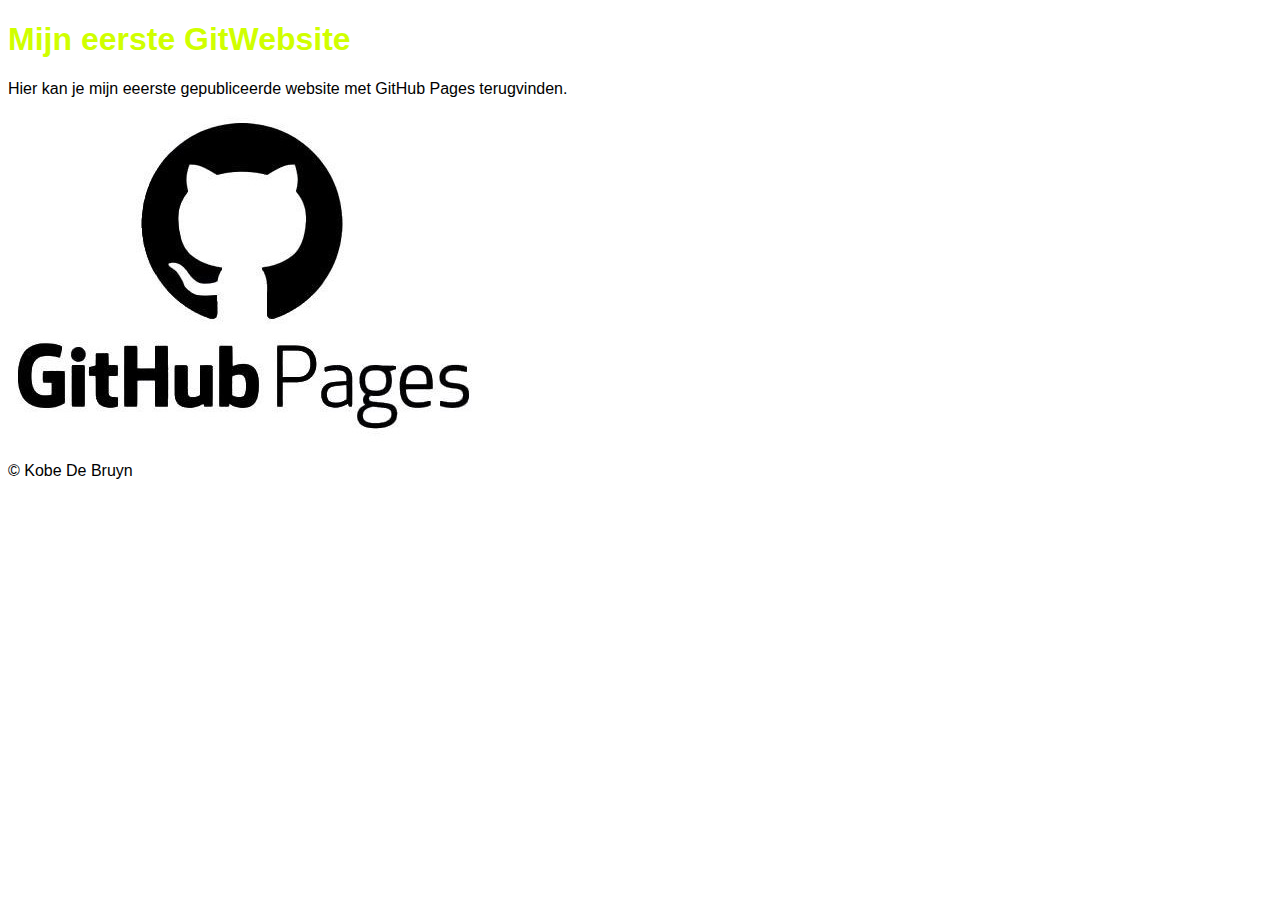
<file: EersteGitWebsite/index.html>
<!DOCTYPE html>
<html lang="nl">
<head>
    <meta charset="UTF-8">
    <meta http-equiv="X-UA-Compatible" content="IE=edge">
    <meta name="viewport" content="width=device-width, initial-scale=1.0">
    <link href="opmaak.css" rel="stylesheet" />
    <title>GitWebsite Kobe</title>
</head>
<body>
    <header>
    <h1>Mijn eerste GitWebsite</h1>
    </header>
    <article>
        <section>
            <p>Hier kan je mijn eeerste gepubliceerde website met GitHub Pages terugvinden.</p>
        </section>
        <section>
            <img src="Afbeeldingen/GitHubPages.jpeg" alt="Photo GitHub" title="GitHub"/>
        </section>
    </article>
    <footer>
        <p>&copy Kobe De Bruyn</p>
    </footer>
</body>
</html>
</file>
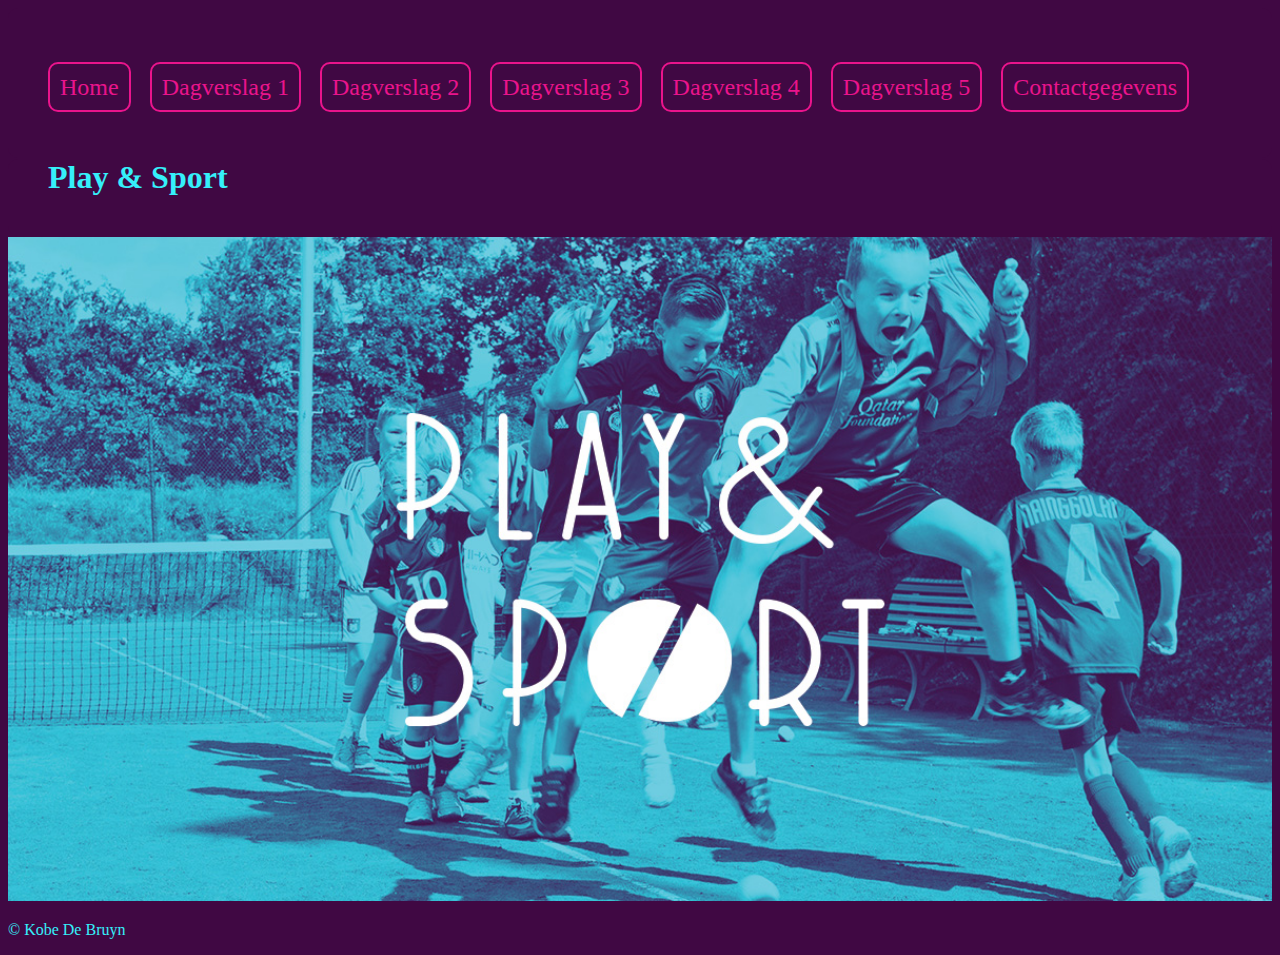
<file: KobeDB_Dagverslagen/index.html>
<!DOCTYPE html>
<html lang="nl">
<head>
    <meta charset="UTF-8">
    <meta http-equiv="X-UA-Compatible" content="IE=edge">
    <meta name="viewport" content="width=device-width, initial-scale=1.0">
    <title>Dagverslagen Kobe</title>
    <link rel="icon" href="Afbeeldingen/LogoPlay&Sport.jpeg" type="image/gif" sizes="16x16">
    <link href="opmaak.css" rel="stylesheet" />
</head>
<body class="Home">
    <nav class="Home">
        <ul>
            <li><a class="LinkH" href="index.html">Home</a></li>
            <li><a class="LinkH" href = "Dagverslagen/Dagverslag1.html">Dagverslag 1</a></li>
            <li><a class="LinkH" href = "Dagverslagen/Dagverslag2.html">Dagverslag 2</a></li>
            <li><a class="LinkH" href = "Dagverslagen/Dagverslag3.html">Dagverslag 3</a></li>
            <li><a class="LinkH" href = "Dagverslagen/Dagverslag4.html">Dagverslag 4</a></li>
            <li><a class="LinkH" href = "Dagverslagen/Dagverslag5.html">Dagverslag 5</a></li>
            <li><a class="LinkH" href = "Contact.html">Contactgegevens</a></li>
        </ul>
    </nav>
    <header class="Home">
        <h1 id="H1Home" >Play & Sport</h1>
    </header>
            <img id="HomeFoto" src="Afbeeldingen/Play&Sport.jpg" alt="Foto Play & Sport" title="Play & Sport" width="100%" height="100%">
    <footer id="FooterH">
        <p>&copy Kobe De Bruyn</p>
    </footer>
</body>
</html>
</file>
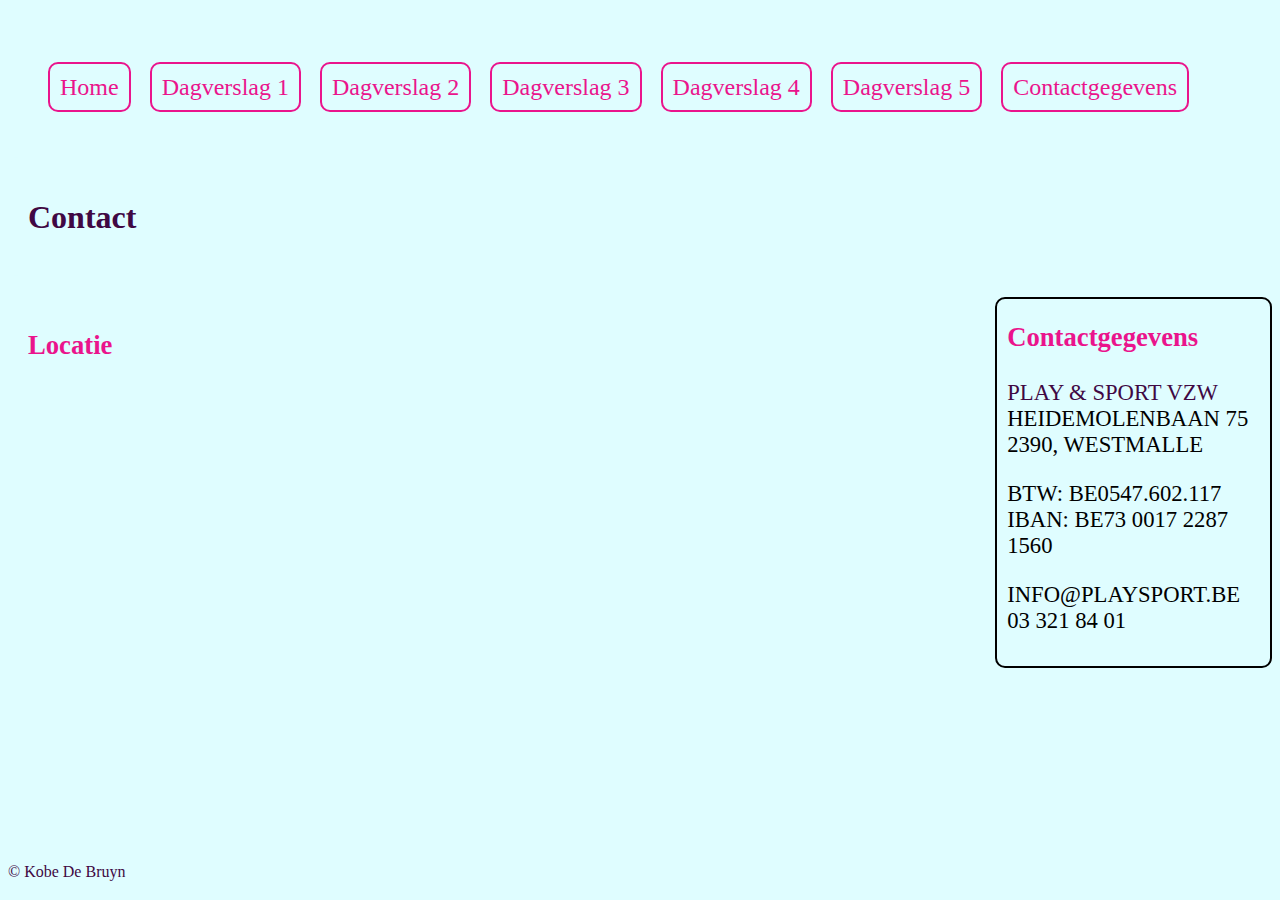
<file: KobeDB_Dagverslagen/Contact.html>
<!DOCTYPE html>
<html lang="en">
<head>
    <meta charset="UTF-8">
    <meta http-equiv="X-UA-Compatible" content="IE=edge">
    <meta name="viewport" content="width=device-width, initial-scale=1.0">
    <title>Contactgegevens</title>
    <link rel="icon" href="Afbeeldingen/LogoPlay&Sport.jpeg" type="image/gif" sizes="16x16">
    <link href="opmaak.css" rel="stylesheet" />
</head>
<body>
    <nav>
        <ul>
            <li><a href="index.html">Home</a></li>
            <li><a href = "Dagverslagen/Dagverslag1.html">Dagverslag 1</a></li>
            <li><a href = "Dagverslagen/Dagverslag2.html">Dagverslag 2</a></li>
            <li><a href = "Dagverslagen/Dagverslag3.html">Dagverslag 3</a></li>
            <li><a href = "Dagverslagen/Dagverslag4.html">Dagverslag 4</a></li>
            <li><a href = "Dagverslagen/Dagverslag5.html">Dagverslag 5</a></li>
            <li><a href = "Contact.html">Contactgegevens</a></li>
        </ul>
    </nav>
    <header>
        <h1>Contact</h1>
    </header>
    <aside id="AsideContactgegevens">
        <h2 id="AsideH2">Contactgegevens</h2>
        <p><a id="PlaySport" href = "https://playsport.be/" target="_blank">PLAY & SPORT VZW</a></br>
            HEIDEMOLENBAAN 75</br>
            2390, WESTMALLE</p>
        <p>BTW: BE0547.602.117</br>
            IBAN: BE73 0017 2287 1560</p>
        <p> INFO@PLAYSPORT.BE</br>
            03 321 84 01</p>
    </aside>
    <article>
        <section>
            <h2>Locatie</h2>
            <iframe src="https://www.google.com/maps/embed?pb=!1m14!1m8!1m3!1d9978.812898725302!2d4.6703276!3d51.2981853!3m2!1i1024!2i768!4f13.1!3m3!1m2!1s0x47c401d27569f41b%3A0xbfb18d265d9d6608!2sPlay%20%26%20Sport%20Management!5e0!3m2!1snl!2sbe!4v1674663351163!5m2!1snl!2sbe" width="1000" height="450" style="border:0;" allowfullscreen="" loading="lazy" referrerpolicy="no-referrer-when-downgrade"></iframe>
        </section>
    </article>
    <footer>
        <p>&copy Kobe De Bruyn</p>
    </footer>
</body>
</html>
</file>
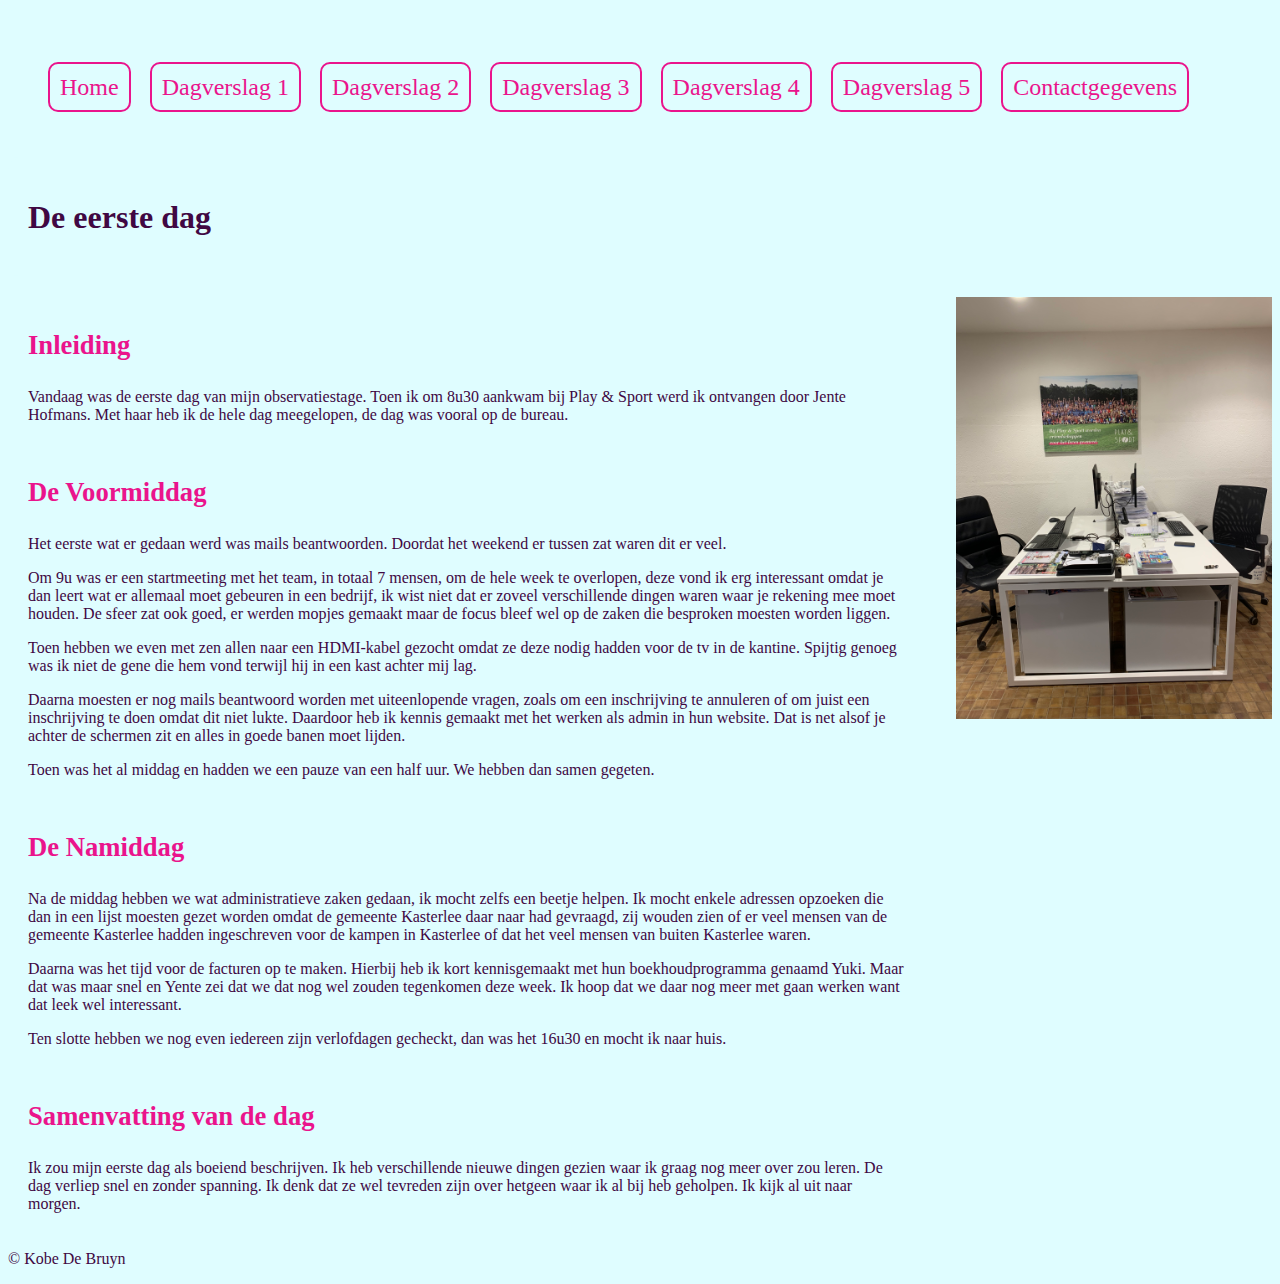
<file: KobeDB_Dagverslagen/Dagverslagen/Dagverslag1.html>
<!DOCTYPE html>
<html lang="en">
<head>
    <meta charset="UTF-8">
    <meta http-equiv="X-UA-Compatible" content="IE=edge">
    <meta name="viewport" content="width=device-width, initial-scale=1.0">
    <title>Dagverslag 1</title>
    <link rel="icon" href="../Afbeeldingen/LogoPlay&Sport.jpeg" type="image/gif" sizes="16x16">
    <link href="../opmaak.css" rel="stylesheet" />
</head>
<body>
    <nav>
        <ul>
            <li><a href="../index.html">Home</a></li>
            <li><a href = "Dagverslag1.html">Dagverslag 1</a></li>
            <li><a href = "Dagverslag2.html">Dagverslag 2</a></li>
            <li><a href = "Dagverslag3.html">Dagverslag 3</a></li>
            <li><a href = "Dagverslag4.html">Dagverslag 4</a></li>
            <li><a href = "Dagverslag5.html">Dagverslag 5</a></li>
            <li><a href = "../Contact.html">Contactgegevens</a></li>
        </ul>
    </nav>
    <header>
        <h1>De eerste dag</h1>
    </header>
    <aside>
        <img src="../Afbeeldingen/IMG_4663.JPG" alt="Foto Bureau" title="Foto Bureau" width="100%" height="100%">
    </aside>
    <article>
        <section>
            <h2>Inleiding</h2>
            <p>Vandaag was de eerste dag van mijn observatiestage. Toen ik om 8u30 aankwam bij Play & Sport werd ik 
                ontvangen door Jente Hofmans. Met haar heb ik de hele dag meegelopen, de dag was vooral op de bureau.</p>
        </section>
        <section>
            <h2>De Voormiddag</h2>
            <p>Het eerste wat er gedaan werd was mails beantwoorden. Doordat het weekend er tussen zat waren dit er veel.</p>
            <p>Om 9u was er een startmeeting met het team, in totaal 7 mensen, om de hele week te overlopen, deze vond ik erg interessant 
                omdat je dan leert wat er allemaal moet gebeuren in een bedrijf, ik wist niet dat er zoveel verschillende dingen waren waar je 
                rekening mee moet houden. De sfeer zat ook goed, er werden mopjes gemaakt maar de focus bleef wel op de zaken die 
                besproken moesten worden liggen.</p>
            <p>Toen hebben we even met zen allen naar een HDMI-kabel gezocht omdat ze deze nodig hadden voor de tv in de kantine. 
                Spijtig genoeg was ik niet de gene die hem vond terwijl hij in een kast achter mij lag.</p>
            <p>Daarna moesten er nog mails beantwoord worden met uiteenlopende vragen, zoals om een inschrijving te annuleren of om 
                juist een inschrijving te doen omdat dit niet lukte. Daardoor heb ik kennis gemaakt met het werken als admin in hun website. 
                Dat is net alsof je achter de schermen zit en alles in goede banen moet lijden.</p>
            <p>Toen was het al middag en hadden we een pauze van een half uur. We hebben dan samen gegeten.</p>    
        </section>
        <section>
            <h2>De Namiddag</h2>
            <p>Na de middag hebben we wat administratieve zaken gedaan, ik mocht zelfs een beetje helpen. Ik mocht enkele adressen 
                opzoeken die dan in een lijst moesten gezet worden omdat de gemeente Kasterlee daar naar had gevraagd, zij wouden zien 
                of er veel mensen van de gemeente Kasterlee hadden ingeschreven voor de kampen in Kasterlee of dat het veel mensen van 
                buiten Kasterlee waren.</p>
            <p>Daarna was het tijd voor de facturen op te maken. Hierbij heb ik kort kennisgemaakt met hun boekhoudprogramma genaamd 
                Yuki. Maar dat was maar snel en Yente zei dat we dat nog wel zouden tegenkomen deze week. Ik hoop dat we daar nog meer 
                met gaan werken want dat leek wel interessant.</p>
            <p>Ten slotte hebben we nog even iedereen zijn verlofdagen gecheckt, dan was het 16u30 en mocht ik naar huis.</p>
        </section>
        <section>
            <h2>Samenvatting van de dag</h2>
            <p>Ik zou mijn eerste dag als boeiend beschrijven. Ik heb verschillende nieuwe dingen gezien waar ik graag nog meer over 
                zou leren. De dag verliep snel en zonder spanning. Ik denk dat ze wel tevreden zijn over hetgeen waar ik al bij heb 
                geholpen. Ik kijk al uit naar morgen.</p>
        </section>
    </article>
    <footer>
        <p>&copy Kobe De Bruyn</p>
    </footer>
</body>
</html>
</file>
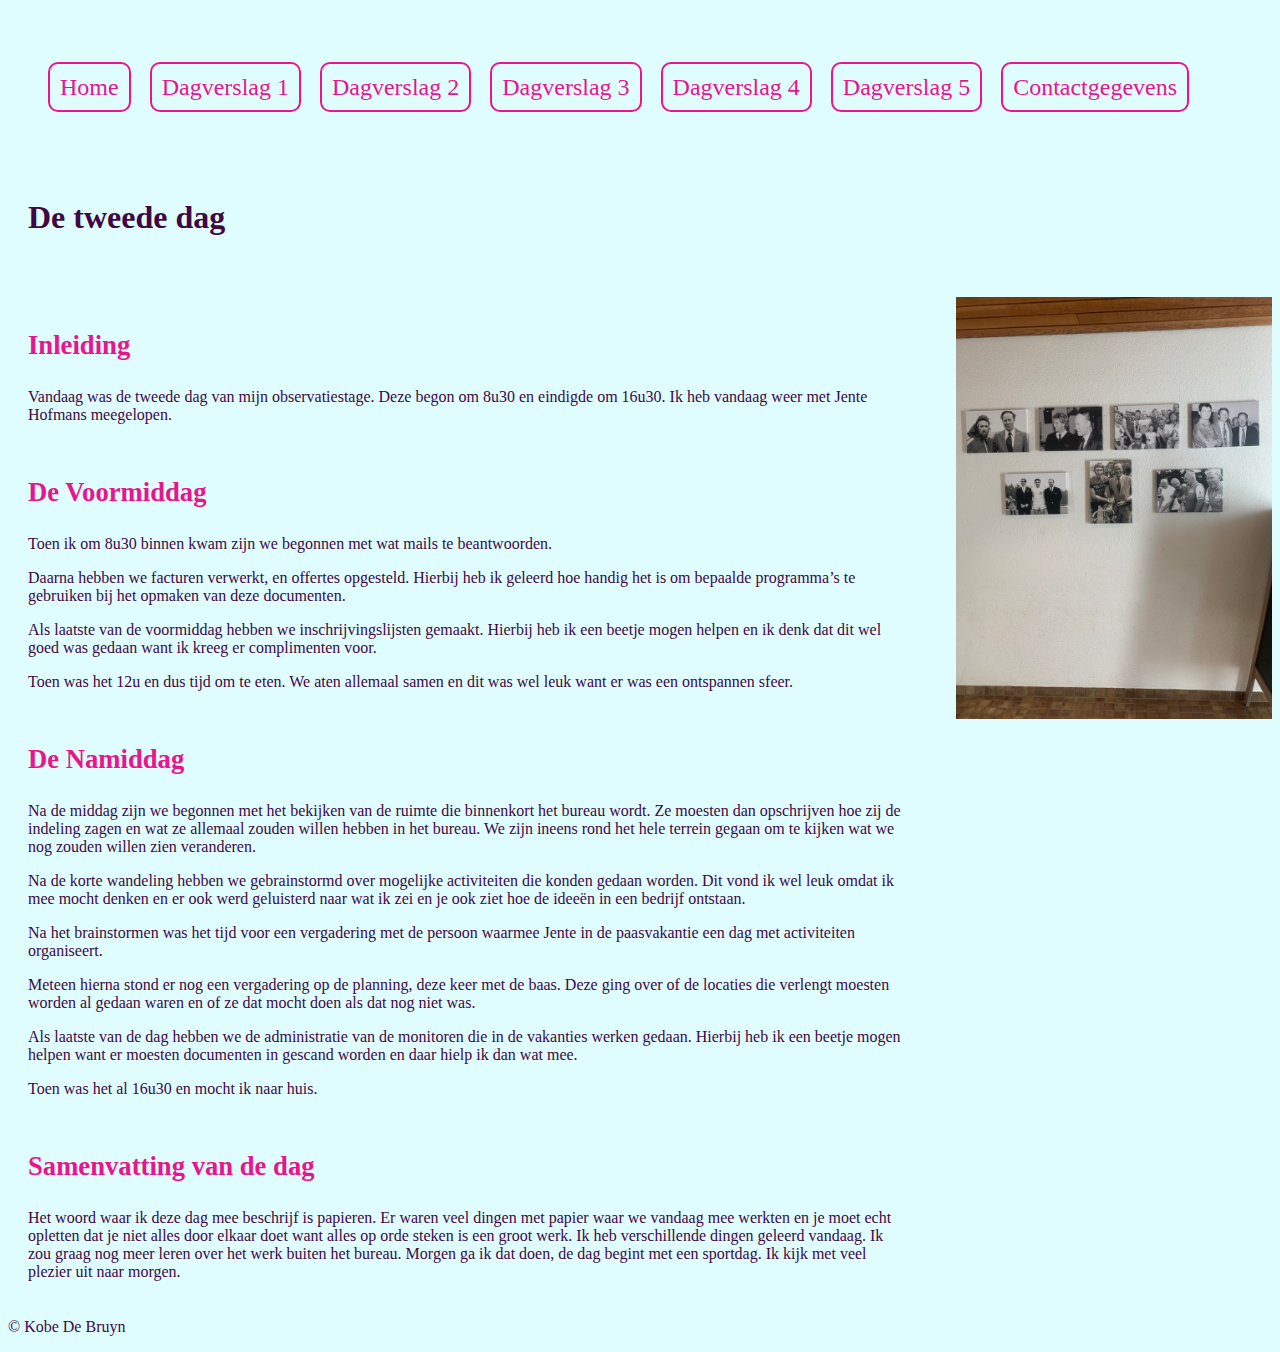
<file: KobeDB_Dagverslagen/Dagverslagen/Dagverslag2.html>
<!DOCTYPE html>
<html lang="en">
<head>
    <meta charset="UTF-8">
    <meta http-equiv="X-UA-Compatible" content="IE=edge">
    <meta name="viewport" content="width=device-width, initial-scale=1.0">
    <title>Dagverslag 2</title>
    <link rel="icon" href="../Afbeeldingen/LogoPlay&Sport.jpeg" type="image/gif" sizes="16x16">
    <link href="../opmaak.css" rel="stylesheet" />
</head>
<body>
    <nav>
        <ul>
            <li><a href="../index.html">Home</a></li>
            <li><a href = "Dagverslag1.html">Dagverslag 1</a></li>
            <li><a href = "Dagverslag2.html">Dagverslag 2</a></li>
            <li><a href = "Dagverslag3.html">Dagverslag 3</a></li>
            <li><a href = "Dagverslag4.html">Dagverslag 4</a></li>
            <li><a href = "Dagverslag5.html">Dagverslag 5</a></li>
            <li><a href = "../Contact.html">Contactgegevens</a></li>
        </ul>
    </nav>
    <header>
        <h1>De tweede dag</h1>
    </header>
    <aside>
        <img src="../Afbeeldingen/Dagverslag2.JPG" alt="Foto van Eddy Merckx en andere atleten." title="Foto Merckx & co" width="100%" height="100%">
    </aside>
    <article>
        <section>
            <h2>Inleiding</h2>
            <p>Vandaag was de tweede dag van mijn observatiestage. Deze begon om 8u30 en eindigde om 16u30. Ik heb vandaag weer met 
                Jente Hofmans meegelopen.</p>
        </section>
        <section>
            <h2>De Voormiddag</h2>
            <p>Toen ik om 8u30 binnen kwam zijn we begonnen met wat mails te beantwoorden.</p>
            <p>Daarna hebben we facturen verwerkt, en offertes opgesteld. Hierbij heb ik geleerd hoe handig het is om bepaalde 
                programma’s te gebruiken bij het opmaken van deze documenten.</p>
            <p>Als laatste van de voormiddag hebben we inschrijvingslijsten gemaakt. Hierbij heb ik een beetje mogen helpen en 
                ik denk dat dit wel goed was gedaan want ik kreeg er complimenten voor.</p>   
            <p>Toen was het 12u en dus tijd om te eten. We aten allemaal samen en dit was wel leuk want er was een ontspannen sfeer.</p> 
        </section>
        <section>
            <h2>De Namiddag</h2>
            <p>Na de middag zijn we begonnen met het bekijken van de ruimte die binnenkort het bureau wordt. Ze moesten dan opschrijven 
                hoe zij de indeling zagen en wat ze allemaal zouden willen hebben in het bureau. We zijn ineens rond het hele terrein gegaan om 
                te kijken wat we nog zouden willen zien veranderen. </p>
            <p>Na de korte wandeling hebben we gebrainstormd over mogelijke activiteiten die konden gedaan worden. Dit vond ik wel leuk 
                omdat ik mee mocht denken en er ook werd geluisterd naar wat ik zei en je ook ziet hoe de ideeën in een bedrijf ontstaan.</p>
            <p>Na het brainstormen was het tijd voor een vergadering met de persoon waarmee Jente in de paasvakantie een dag met 
                activiteiten organiseert.</p>
            <p>Meteen hierna stond er nog een vergadering op de planning, deze keer met de baas. Deze ging over of de locaties die 
                verlengt moesten worden al gedaan waren en of ze dat mocht doen als dat nog niet was.</p>
            <p>Als laatste van de dag hebben we de administratie van de monitoren die in de vakanties werken gedaan. Hierbij heb 
                ik een beetje mogen helpen want er moesten documenten in gescand worden en daar hielp ik dan wat mee.</p>
            <p>Toen was het al 16u30 en mocht ik naar huis.</p>
        </section>
        <section>
            <h2>Samenvatting van de dag</h2>
            <p>Het woord waar ik deze dag mee beschrijf is papieren. Er waren veel dingen met papier waar we vandaag mee werkten en je 
                moet echt opletten dat je niet alles door elkaar doet want alles op orde steken is een groot werk. Ik heb verschillende 
                dingen geleerd vandaag. Ik zou graag nog meer leren over het werk buiten het bureau. Morgen ga ik dat doen, de dag 
                begint met een sportdag. Ik kijk met veel plezier uit naar morgen.</p>
        </section>
    </article>
    <footer>
        <p>&copy Kobe De Bruyn</p>
    </footer>
</body>
</html>
</file>
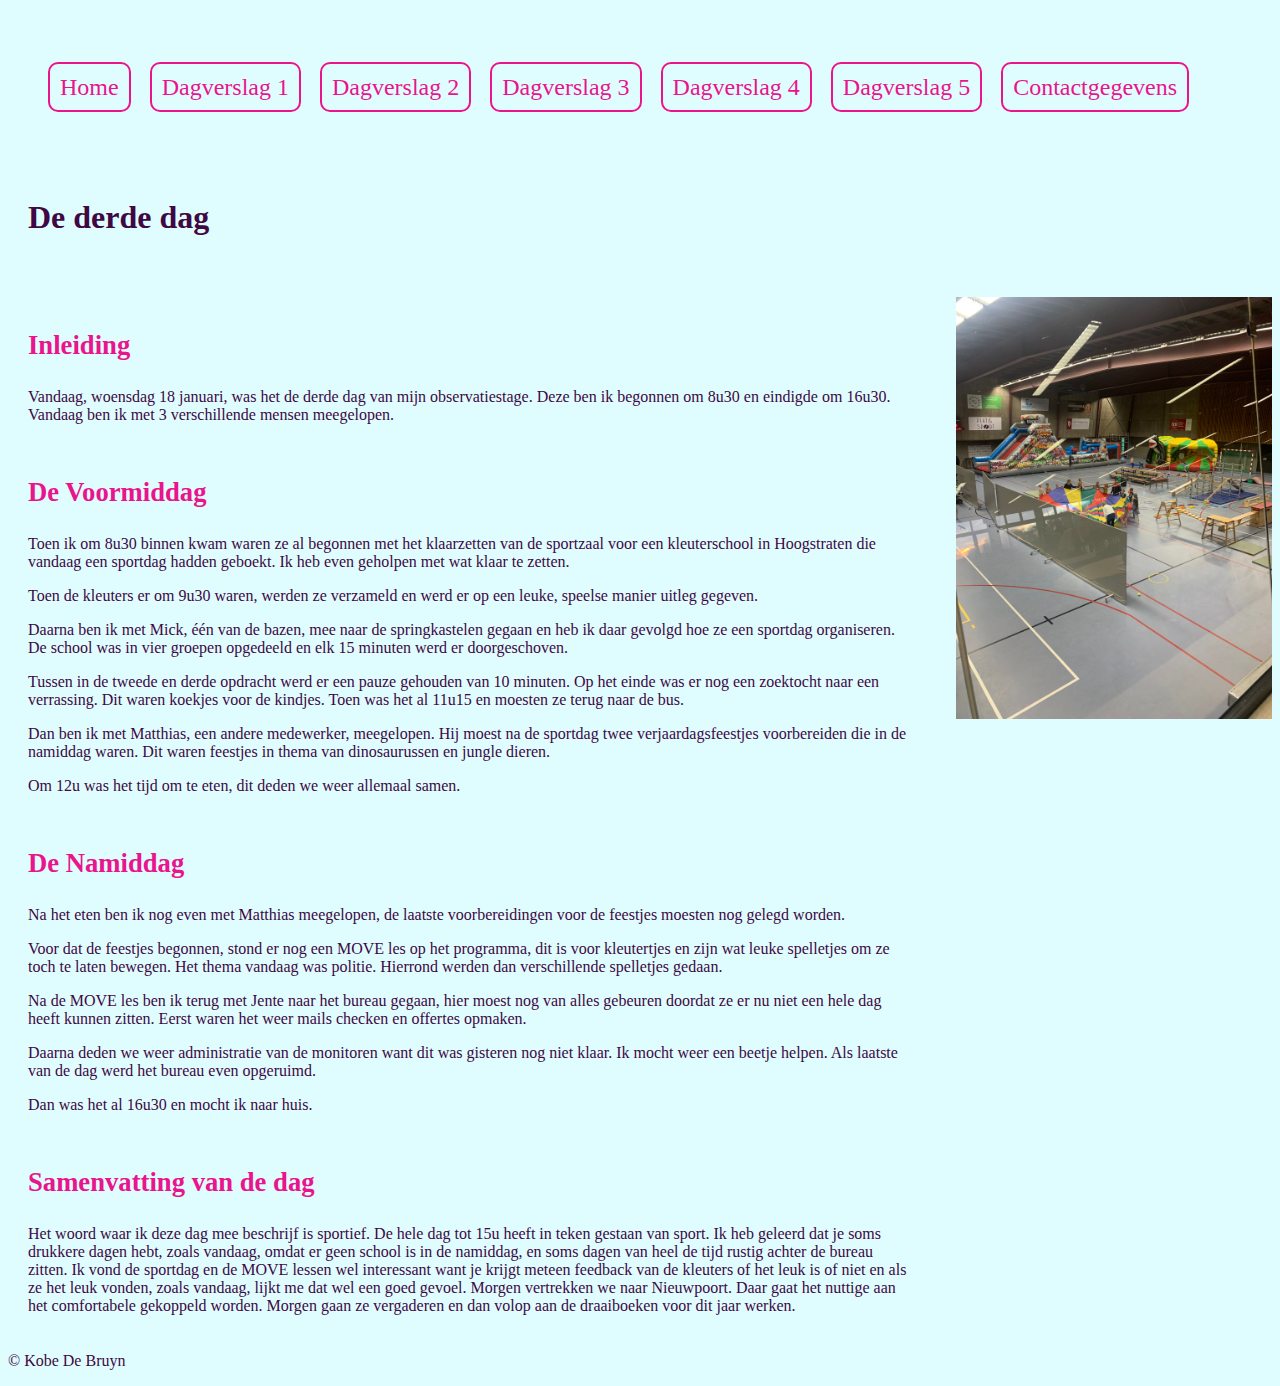
<file: KobeDB_Dagverslagen/Dagverslagen/Dagverslag3.html>
<!DOCTYPE html>
<html lang="en">
<head>
    <meta charset="UTF-8">
    <meta http-equiv="X-UA-Compatible" content="IE=edge">
    <meta name="viewport" content="width=device-width, initial-scale=1.0">
    <title>Dagverslag 3</title>
    <link rel="icon" href="../Afbeeldingen/LogoPlay&Sport.jpeg" type="image/gif" sizes="16x16">
    <link href="../opmaak.css" rel="stylesheet" />
</head>
<body>
    <nav>
        <ul>
            <li><a href="../index.html">Home</a></li>
            <li><a href = "Dagverslag1.html">Dagverslag 1</a></li>
            <li><a href = "Dagverslag2.html">Dagverslag 2</a></li>
            <li><a href = "Dagverslag3.html">Dagverslag 3</a></li>
            <li><a href = "Dagverslag4.html">Dagverslag 4</a></li>
            <li><a href = "Dagverslag5.html">Dagverslag 5</a></li>
            <li><a href = "../Contact.html">Contactgegevens</a></li>
        </ul>
    </nav>
    <header>
        <h1>De derde dag</h1>
    </header>
    <aside>
        <img src="../Afbeeldingen/Dagverslag3.JPG" alt="Foto van de sporthal" title="Foto sporthal" width="100%" height="100%">
    </aside>
    <article>
        <section>
            <h2>Inleiding</h2>
            <p>Vandaag, woensdag 18 januari, was het de derde dag van mijn observatiestage. 
                Deze ben ik begonnen om 8u30 en eindigde om 16u30. Vandaag ben ik met 3 verschillende mensen meegelopen.</p>
        </section>
        <section>
            <h2>De Voormiddag</h2>
            <p>Toen ik om 8u30 binnen kwam waren ze al begonnen met het klaarzetten van de sportzaal voor een kleuterschool in 
                Hoogstraten die vandaag een sportdag hadden geboekt. Ik heb even geholpen met wat klaar te zetten.</p>
            <p>Toen de kleuters er om 9u30 waren, werden ze verzameld en werd er op een leuke, speelse manier uitleg gegeven.</p>
            <p>Daarna ben ik met Mick, één van de bazen, mee naar de springkastelen gegaan en heb ik daar gevolgd hoe ze een 
                sportdag organiseren. De school was in vier groepen opgedeeld en elk 15 minuten werd er doorgeschoven.</p>
            <p>Tussen in de tweede en derde opdracht werd er een pauze gehouden van 10 minuten. Op het einde was er nog een 
                zoektocht naar een verrassing. Dit waren koekjes voor de kindjes. Toen was het al 11u15 en moesten ze terug naar de bus.</p>
            <p>Dan ben ik met Matthias, een andere medewerker, meegelopen. Hij moest na de sportdag twee verjaardagsfeestjes 
                voorbereiden die in de namiddag waren. Dit waren feestjes in thema van dinosaurussen en jungle dieren.</p>
            <p>Om 12u was het tijd om te eten, dit deden we weer allemaal samen.</p>
        </section>
        <section>
            <h2>De Namiddag</h2>
            <p>Na het eten ben ik nog even met Matthias meegelopen, de laatste voorbereidingen voor de feestjes moesten nog gelegd worden.</p>
            <p>Voor dat de feestjes begonnen, stond er nog een MOVE les op het programma, dit is voor kleutertjes en zijn wat leuke 
                spelletjes om ze toch te laten bewegen. Het thema vandaag was politie. Hierrond werden dan verschillende spelletjes gedaan. </p>
            <p>Na de MOVE les ben ik terug met Jente naar het bureau gegaan, hier moest nog van alles gebeuren doordat ze er nu niet een 
                hele dag heeft kunnen zitten. Eerst waren het weer mails checken en offertes opmaken.</p>
            <p>Daarna deden we weer administratie van de monitoren want dit was gisteren nog niet klaar. Ik mocht weer een beetje helpen. 
                Als laatste van de dag werd het bureau even opgeruimd.</p>
            <p>Dan was het al 16u30 en mocht ik naar huis.</p>
        </section>
        <section>
            <h2>Samenvatting van de dag</h2>
            <p>Het woord waar ik deze dag mee beschrijf is sportief. De hele dag tot 15u heeft in teken gestaan van sport. Ik heb 
                geleerd dat je soms drukkere dagen hebt, zoals vandaag, omdat er geen school is in de namiddag, en soms dagen van heel 
                de tijd rustig achter de bureau zitten. Ik vond de sportdag en de MOVE lessen wel interessant want je krijgt meteen 
                feedback van de kleuters of het leuk is of niet en als ze het leuk vonden, zoals vandaag, lijkt me dat wel een goed 
                gevoel. Morgen vertrekken we naar Nieuwpoort. Daar gaat het nuttige aan het comfortabele gekoppeld worden. Morgen gaan 
                ze vergaderen en dan volop aan de draaiboeken voor dit jaar werken.</p>
        </section>
    </article>
    <footer>
        <p>&copy Kobe De Bruyn</p>
    </footer>
</body>
</html>
</file>
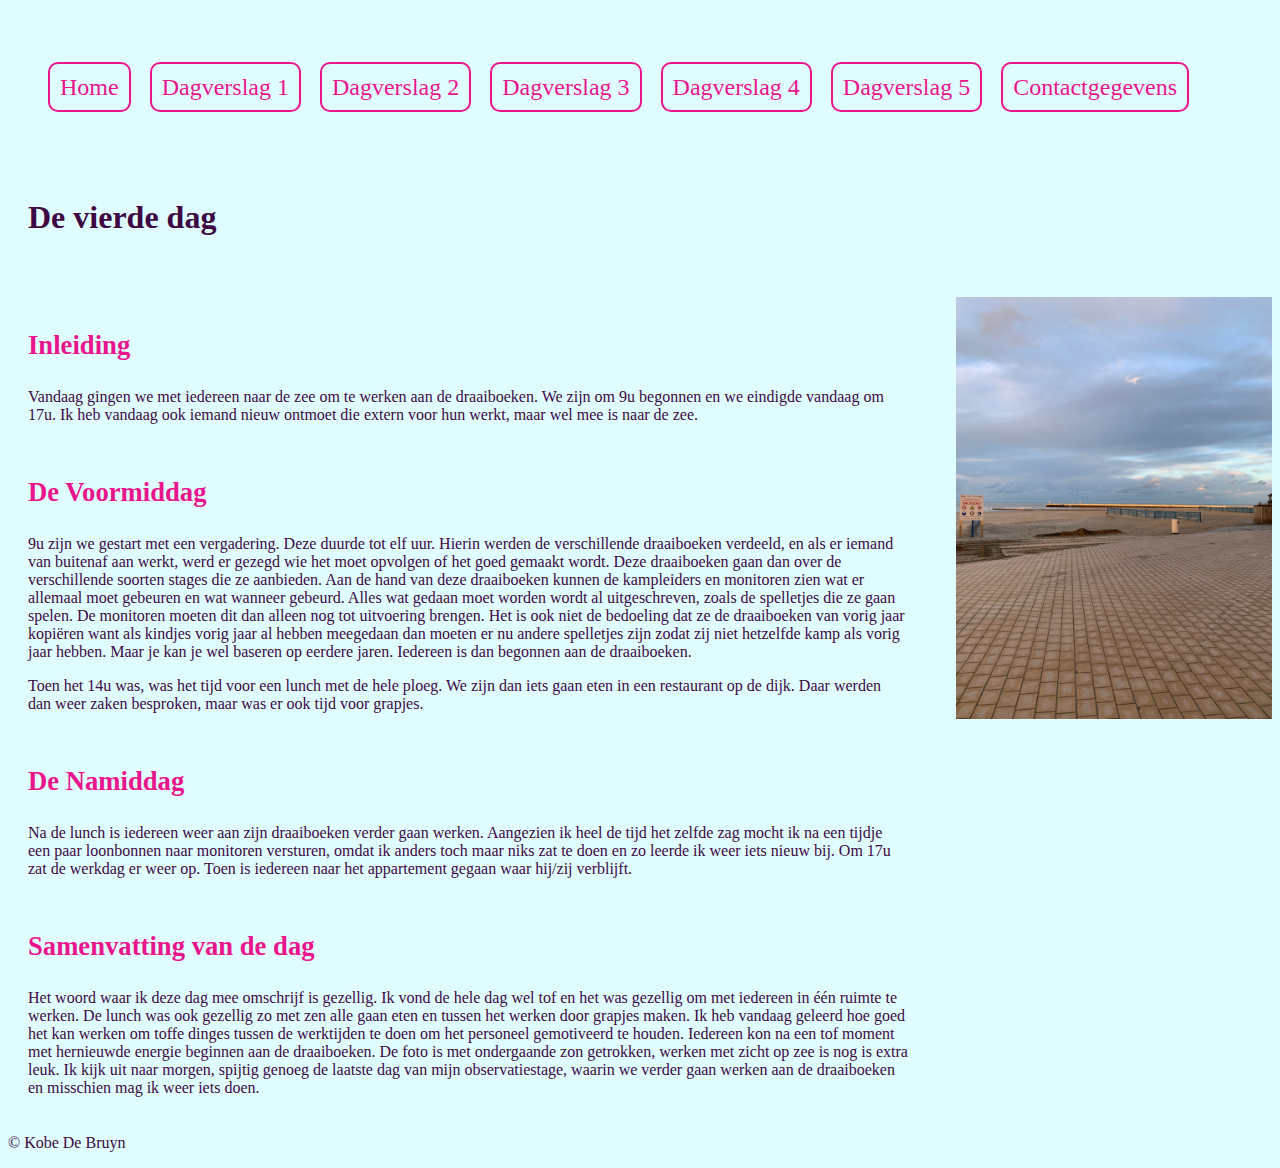
<file: KobeDB_Dagverslagen/Dagverslagen/Dagverslag4.html>
<!DOCTYPE html>
<html lang="en">
<head>
    <meta charset="UTF-8">
    <meta http-equiv="X-UA-Compatible" content="IE=edge">
    <meta name="viewport" content="width=device-width, initial-scale=1.0">
    <title>Dagverslag 4</title>
    <link rel="icon" href="../Afbeeldingen/LogoPlay&Sport.jpeg" type="image/gif" sizes="16x16">
    <link href="../opmaak.css" rel="stylesheet" />
</head>
<body>
    <nav>
        <ul>
            <li><a href="../index.html">Home</a></li>
            <li><a href = "Dagverslag1.html">Dagverslag 1</a></li>
            <li><a href = "Dagverslag2.html">Dagverslag 2</a></li>
            <li><a href = "Dagverslag3.html">Dagverslag 3</a></li>
            <li><a href = "Dagverslag4.html">Dagverslag 4</a></li>
            <li><a href = "Dagverslag5.html">Dagverslag 5</a></li>
            <li><a href = "../Contact.html">Contactgegevens</a></li>
        </ul>
    </nav>
    <header>
        <h1>De vierde dag</h1>
    </header>
    <aside>
        <img src="../Afbeeldingen/Dagverslag4.JPG" alt="Foto van het strand en de zee met de pier op de achtergrond" title="Foto aan zee" width="100%" height="100%">
    </aside>
    <article>
        <section>
            <h2>Inleiding</h2>
            <p>Vandaag gingen we met iedereen naar de zee om te werken aan de draaiboeken. We zijn om 9u begonnen en we eindigde vandaag 
                om 17u. Ik heb vandaag ook iemand nieuw ontmoet die extern voor hun werkt, maar wel mee is naar de zee.</p>
        </section>
        <section>
            <h2>De Voormiddag</h2>
            <p> 9u zijn we gestart met een vergadering. Deze duurde tot elf uur. Hierin werden de verschillende draaiboeken verdeeld, 
            en als er iemand van buitenaf aan werkt, werd er gezegd wie het moet opvolgen of het goed gemaakt wordt. Deze draaiboeken 
            gaan dan over de verschillende soorten stages die ze aanbieden. Aan de hand van deze draaiboeken kunnen de kampleiders en 
            monitoren zien wat er allemaal moet gebeuren en wat wanneer gebeurd. Alles wat gedaan moet worden wordt al uitgeschreven, 
            zoals de spelletjes die ze gaan spelen. De monitoren moeten dit dan alleen nog tot uitvoering brengen. Het is ook niet de 
            bedoeling dat ze de draaiboeken van vorig jaar kopiëren want als kindjes vorig jaar al hebben meegedaan dan moeten er nu 
            andere spelletjes zijn zodat zij niet hetzelfde kamp als vorig jaar hebben. Maar je kan je wel baseren op eerdere jaren. 
            Iedereen is dan begonnen aan de draaiboeken.</p>
            <p>Toen het 14u was, was het tijd voor een lunch met de hele ploeg. We zijn dan iets gaan eten in een restaurant op de dijk. 
                Daar werden dan weer zaken besproken, maar was er ook tijd voor grapjes.</p>
        </section>
        <section>
            <h2>De Namiddag</h2>
            <p>Na de lunch is iedereen weer aan zijn draaiboeken verder gaan werken. Aangezien ik heel de tijd het zelfde zag mocht ik 
                na een tijdje een paar loonbonnen naar monitoren versturen, omdat ik anders toch maar niks zat te doen en zo leerde ik 
                weer iets nieuw bij. Om 17u zat de werkdag er weer op. Toen is iedereen naar het appartement gegaan waar hij/zij 
                verblijft.</p>
        </section>
        <section>
            <h2>Samenvatting van de dag</h2>
            <p>Het woord waar ik deze dag mee omschrijf is gezellig. Ik vond de hele dag wel tof en het was gezellig om met iedereen 
                in één ruimte te werken. De lunch was ook gezellig zo met zen alle gaan eten en tussen het werken door grapjes maken. 
                Ik heb vandaag geleerd hoe goed het kan werken om toffe dinges tussen de werktijden te doen om het personeel gemotiveerd
                te houden. Iedereen kon na een tof moment met hernieuwde energie beginnen aan de draaiboeken. De foto is met 
                ondergaande zon getrokken, werken met zicht op zee is nog is extra leuk. Ik kijk uit naar morgen, spijtig genoeg de 
                laatste dag van mijn observatiestage, waarin we verder gaan werken aan de draaiboeken en misschien mag ik weer iets 
                doen.</p>
        </section>
    </article>
    <footer>
        <p>&copy Kobe De Bruyn</p>
    </footer>
</body>
</html>
</file>
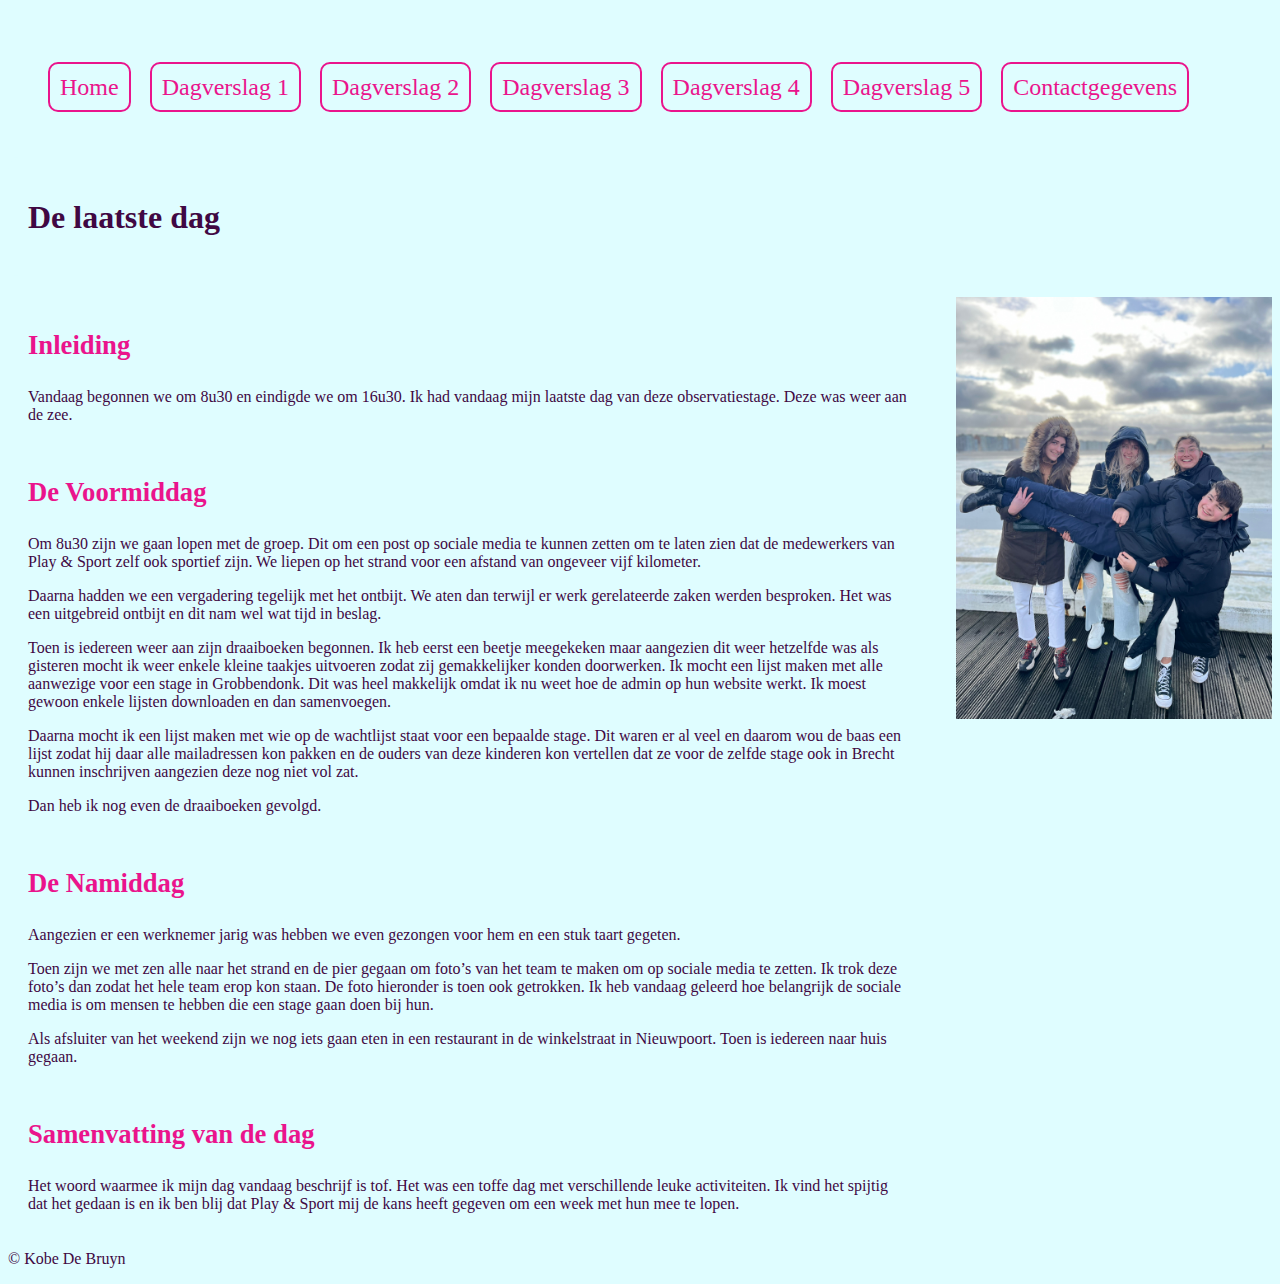
<file: KobeDB_Dagverslagen/Dagverslagen/Dagverslag5.html>
<!DOCTYPE html>
<html lang="en">
<head>
    <meta charset="UTF-8">
    <meta http-equiv="X-UA-Compatible" content="IE=edge">
    <meta name="viewport" content="width=device-width, initial-scale=1.0">
    <title>Dagverslag 5</title>
    <link rel="icon" href="../Afbeeldingen/LogoPlay&Sport.jpeg" type="image/gif" sizes="16x16">
    <link href="../opmaak.css" rel="stylesheet" />
</head>
<body>
    <nav>
        <ul>
            <li><a href="../index.html">Home</a></li>
            <li><a href = "Dagverslag1.html">Dagverslag 1</a></li>
            <li><a href = "Dagverslag2.html">Dagverslag 2</a></li>
            <li><a href = "Dagverslag3.html">Dagverslag 3</a></li>
            <li><a href = "Dagverslag4.html">Dagverslag 4</a></li>
            <li><a href = "Dagverslag5.html">Dagverslag 5</a></li>
            <li><a href = "../Contact.html">Contactgegevens</a></li>
        </ul>
    </nav>
    <header>
        <h1>De laatste dag</h1>
    </header>
    <aside>
        <img src="../Afbeeldingen/Dagverslag5.JPG" alt="Foto op de pier" title="Foto op de pier" height="100%" width="100%">
    </aside>
    <article>
        <section>
            <h2>Inleiding</h2>
            <p>Vandaag begonnen we om 8u30 en eindigde we om 16u30. Ik had vandaag mijn laatste dag van deze observatiestage. 
                Deze was weer aan de zee.</p>
        </section>
        <section>
            <h2>De Voormiddag</h2>
            <p>Om 8u30 zijn we gaan lopen met de groep. Dit om een post op sociale media te kunnen zetten om te laten zien dat de 
                medewerkers van Play & Sport zelf ook sportief zijn. We liepen op het strand voor een afstand van ongeveer vijf 
                kilometer.</p>
            <p>Daarna hadden we een vergadering tegelijk met het ontbijt. We aten dan terwijl er werk gerelateerde zaken werden 
                besproken. Het was een uitgebreid ontbijt en dit nam wel wat tijd in beslag.</p>
            <p>Toen is iedereen weer aan zijn draaiboeken begonnen. Ik heb eerst een beetje meegekeken maar aangezien dit weer hetzelfde 
                was als gisteren mocht ik weer enkele kleine taakjes uitvoeren zodat zij gemakkelijker konden doorwerken. Ik mocht een 
                lijst maken met alle aanwezige voor een stage in Grobbendonk. Dit was heel makkelijk omdat ik nu weet hoe de admin op hun 
                website werkt. Ik moest gewoon enkele lijsten downloaden en dan samenvoegen. </p>
            <p>Daarna mocht ik een lijst maken met wie op de wachtlijst staat voor een bepaalde stage. Dit waren er al veel en daarom 
                wou de baas een lijst zodat hij daar alle mailadressen kon pakken en de ouders van deze kinderen kon vertellen dat ze 
                voor de zelfde stage ook in Brecht kunnen inschrijven aangezien deze nog niet vol zat.</p>
            <p>Dan heb ik nog even de draaiboeken gevolgd.</p>
        </section>
        <section>
            <h2>De Namiddag</h2>
            <p>Aangezien er een werknemer jarig was hebben we even gezongen voor hem en een stuk taart gegeten. </p>
            <p>Toen zijn we met zen alle naar het strand en de pier gegaan om foto’s van het team te maken om op sociale media te zetten. 
                Ik trok deze foto’s dan zodat het hele team erop kon staan. De foto hieronder is toen ook getrokken. Ik heb vandaag 
                geleerd hoe belangrijk de sociale media is om mensen te hebben die een stage gaan doen bij hun.</p>
            <p>Als afsluiter van het weekend zijn we nog iets gaan eten in een restaurant in de winkelstraat in Nieuwpoort. Toen is 
                iedereen naar huis gegaan.</p>
        </section>
        <section>
            <h2>Samenvatting van de dag</h2>
            <p>Het woord waarmee ik mijn dag vandaag beschrijf is tof. Het was een toffe dag met verschillende leuke activiteiten. 
                Ik vind het spijtig dat het gedaan is en ik ben blij dat Play & Sport mij de kans heeft gegeven om een week met hun mee 
                te lopen.</p>
        </section>
    </article>
    <footer>
        <p>&copy Kobe De Bruyn</p>
    </footer>
</body>
</html>
</file>
<file: EersteGitWebsite/opmaak.css>
body{
    font-family: Arial, Helvetica, sans-serif;
}
h1{
    color: rgb(208, 255, 0);
}
</file>
<file: KobeDB_Dagverslagen/opmaak.css>
li {
    display: inline;
    margin-right: 15px;
}
a{
    color: #ea148c;
    text-size-adjust: 14pt;
}
nav a {
    border: solid 2px;
    border-radius: 10px;
    padding: 10px;
    text-align: center;
    text-decoration: none;
    font-size: 18pt;
}
#ArticleHome{
    margin: 0xp 0px 0px 0px;
    padding: 0px 0px 0px 0px;
    width: 99%;
}
#H1Home{
    color:#35f0fa;
    background-color: #400843;
    Padding-left: 40px;
    Padding-bottom: 40px;
    Padding-top: 0px;
    margin-top: 1px;
    border-radius: 10px;
    margin-bottom: 1px;
}
nav{
    padding-top: 50px;
    background-color:#dffdff;
    height: 100px;
    width: 100%;
    margin: 0px 0px 0px 0px;
    border-radius: 10px;
}
a:link{
    text-decoration: none;
}
a:hover{
    color: #400843;
    font-weight: bolder;
    border: solid 3px;
}
a:active{
    color: #35f0fa;
}
h1{
    color:#400843;
    background-color: #dffdff;
    Padding-left: 20px;
    Padding-bottom: 40px;
    Padding-top: 40px;
    margin-top: 1px;
    border-radius: 10px;
}
h2{
    color:#ea148c;
    padding: 5px 10px 5px 0px;
    font-size: 20pt;
}
section{
    color: #400843;
    padding: 5px 10px 5px 20px;
}
article{
    width: 72%;
    padding-right: 40px;
    border-radius: 10px;
}
aside{
    float: right;
    width: 25%;
}
footer{
    color:#400843;
}
body{
    background-color: #dffdff;
    padding-left: 0px;
}
#AsideContactgegevens{
    border: solid 2px;
    border-radius: 10px;
    padding: 0px 10px 10px 10px;
    font-size: 17pt;
    width: 20%;
}
#AsideH2{
    padding-top: 0px;
}
.Home{
    background-color: #400843;
}
.LinkH:hover{
    color: #35f0fa;
}
#FooterH{
    color: #35f0fa;
}
#PlaySport{
    border: none;
    color: #400843;
}
#PlaySport:hover{
    text-decoration: underline;
}
</file>
